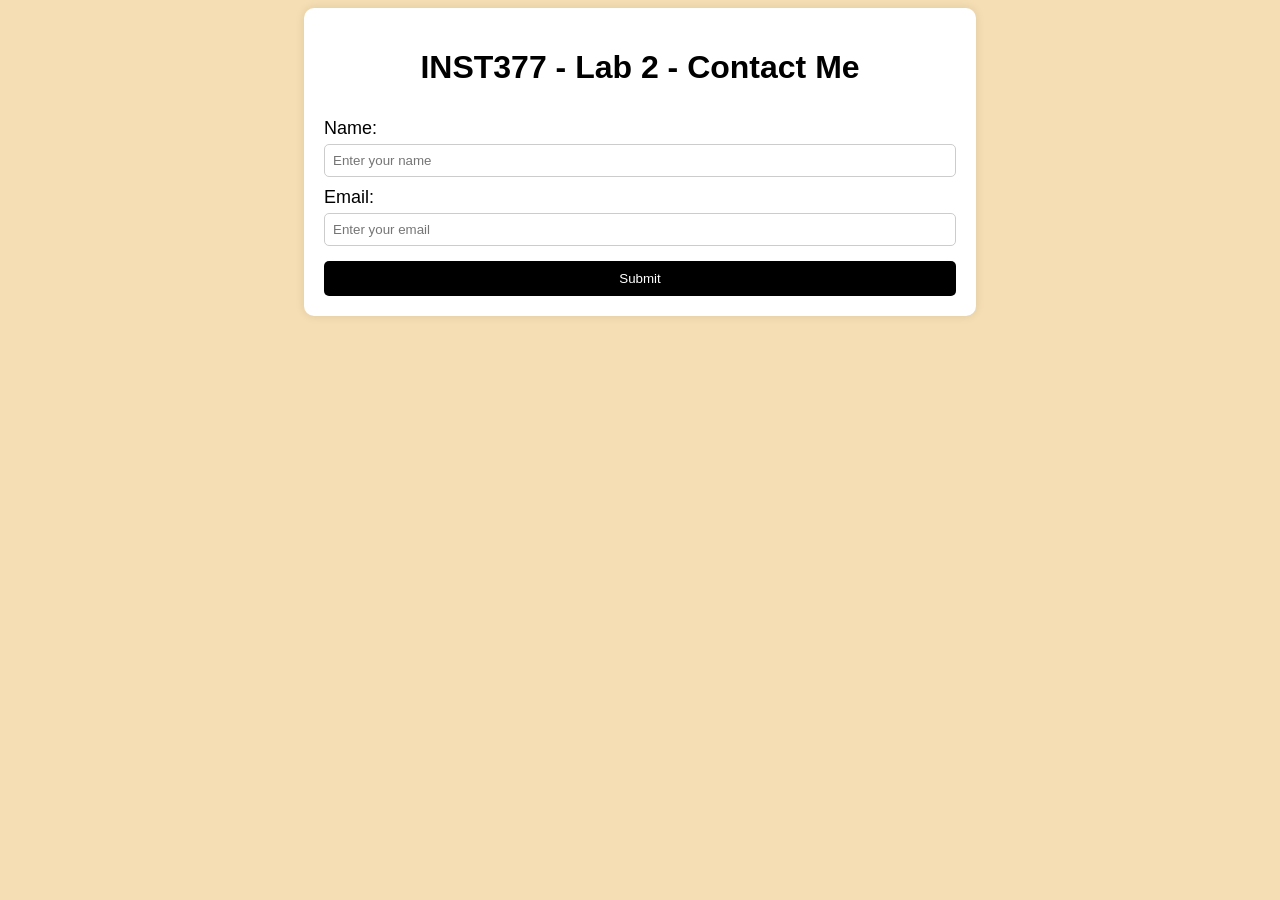
<file: index.html>
<!DOCTYPE html>
<html lang="en">
<head>
    <meta charset="UTF-8">
    <meta name="viewport" content="width=device-width, initial-scale=1.0">
    <title>INST377 - Lab 2 - Contact Me</title>
    <link rel="stylesheet" href="styles.css">
</head>
<body>
    <div class="container">
        <h1>INST377 - Lab 2 - Contact Me</h1>
        <form action="thankyou.html" method="POST">
            <label for="name">Name:</label>
            <input type="text" id="name" name="name" placeholder="Enter your name" required>

            <label for="email">Email:</label>
            <input type="email" id="email" name="email" placeholder="Enter your email" required>

            <input type="submit" value="Submit">
        </form>
    </div>
</body>
</html>
</file>
<file: styles.css>
/* General Page Styling */
body {
    background-color: #f5deb3; /* Light tan background */
    font-family: Arial, sans-serif;
}

.container {
    width: 50%;
    margin: auto;
    background: white;
    padding: 20px;
    border-radius: 10px;
    box-shadow: 0px 0px 10px rgba(0, 0, 0, 0.1);
}

h1 {
    text-align: center;
}

/* Form Styling */
form {
    display: flex;
    flex-direction: column;
}

label {
    margin-top: 10px;
    font-size: 18px;
}

input[type="text"],
input[type="email"] {
    padding: 8px;
    margin-top: 5px;
    border: 1px solid #ccc;
    border-radius: 5px;
}

/* Submit Button Styling */
input[type="submit"] {
    background-color: black;
    color: white;
    padding: 10px;
    margin-top: 15px;
    border: none;
    border-radius: 5px;
    cursor: pointer;
}

/* Hover Effect for Submit Button */
input[type="submit"]:hover {
    background-color: grey;
}

/* Thank You Page Styling */
.thank-you-page {
    background-color: #ffebcd; /* Different background color */
    text-align: center;
}

img {
    width: 50%;
    display: block;
    margin: auto;
}
</file>
